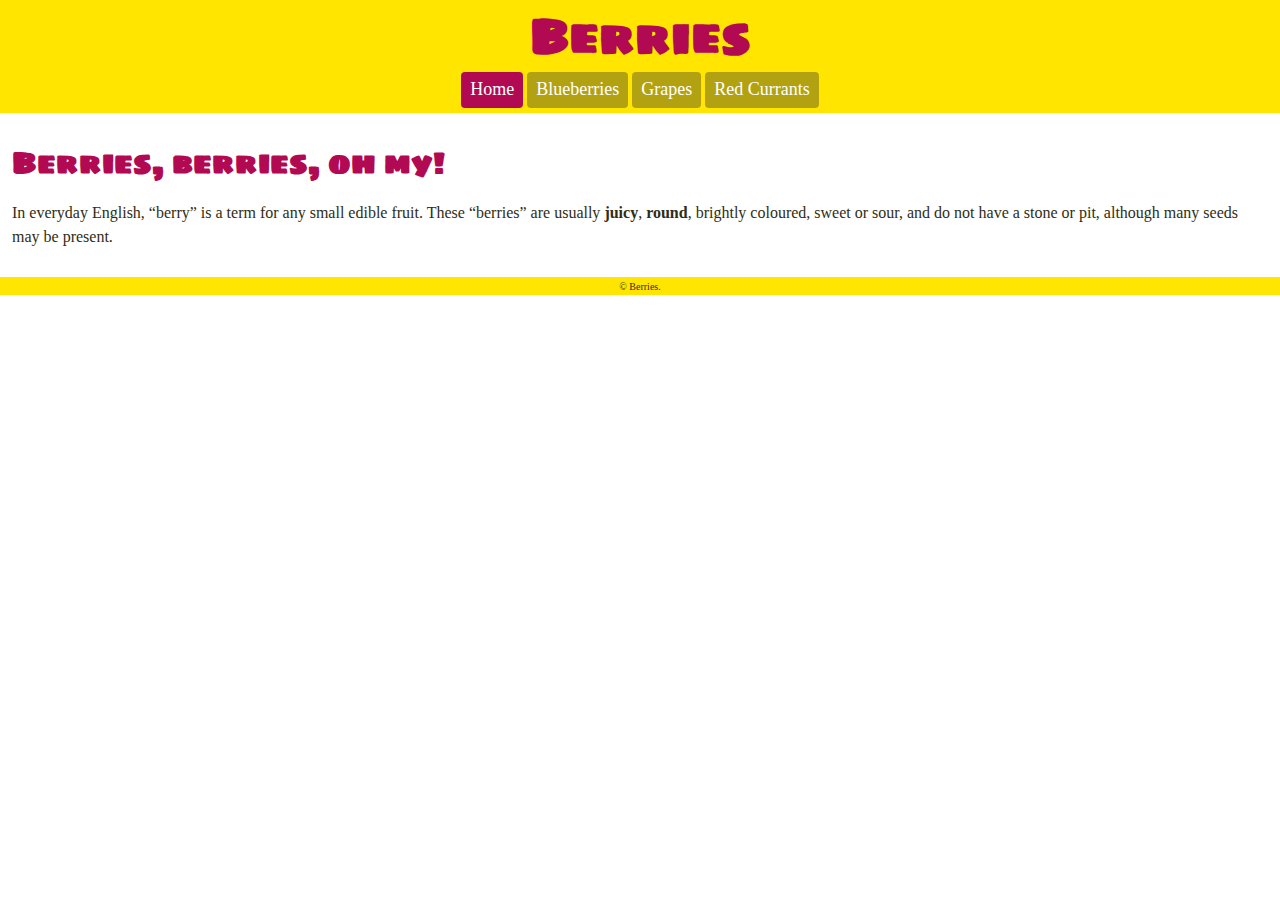
<file: index.html>
<!DOCTYPE html>
<html lang="en-ca">
<head>
  <meta charset="utf-8">
  <title>Berries</title>
  <meta name="viewport" content="width=device-width,initial-scale=1">
  <link href="css/main.css" rel="stylesheet">
  <link href="https://fonts.googleapis.com/css?family=Sigmar+One" rel="stylesheet">
</head>
<body>

  <header>
    <h1>Berries</h1>
    <nav>
      <ul class="nav">
        <li><a class="current" href="index.html">Home</a></li>
        <li><a href="blueberries.html">Blueberries</a></li>
        <li><a href="grapes.html">Grapes</a></li>
        <li><a href="red-currants.html">Red Currants</a></li>
      </ul>
    </nav>
  </header>

  <main>
    <h2>Berries, berries, oh my!</h2>
    <p>In everyday English, “berry” is a term for any small edible fruit. These “berries” are usually <b>juicy</b>, <b>round</b>, brightly coloured, sweet or sour, and do not have a stone or pit, although many seeds may be present.</p>
  </main>
  <footer>
    <small class="footer">© Berries.</small>
  </footer>
</body>
</html>
</file>
<file: css/main.css>
html {
  box-sizing: border-box;
  font: normal 100%/1.5 Georgia, serif;
  color: #2f2d13;
}

*, *::before, *::after {
  box-sizing: inherit;
}

body {
  margin: 0;
}

header {
  background-color: #ffe500;
}

h1 {
  margin: 0;
  text-align: center;
  font-family: "Sigmar One", cursive;
  font-size: 3rem;
  color: #b20953;
}

.nav {
  margin: 0;
  list-style-type: none;
  text-align: center;
  padding: 0 0 .3em;
}

.nav li {
  display: inline;
}

.nav a {
  font-size: 1.125rem;
  color: #fff;
  display: inline-block;
  padding: .2em .5em .3em;
  background-color: #b2a212;
  border-radius: 4px;
  text-decoration: none;
}

.nav a:hover {
  background-color: #cc1465;
}

main {
  padding: .75em;
}

h2 {
  display: inline-block;
  margin: 0;
  padding: .5em 0 0;
  text-align: left;
  font-family: "Sigmar One", cursive;
  font-size: 1.875rem;
  color: #b20953;
}

img {
  display: block;
  width: 100%;
  padding: 1.5em 0 0;
}

p {
  display: inline-block;
  padding: 0;
}

footer {
  background-color: #ffe500;
  padding: 0;
  text-align: center;
  font-size: .75rem;
}

.nav .current {
  background-color: #b20953;
}
</file>
